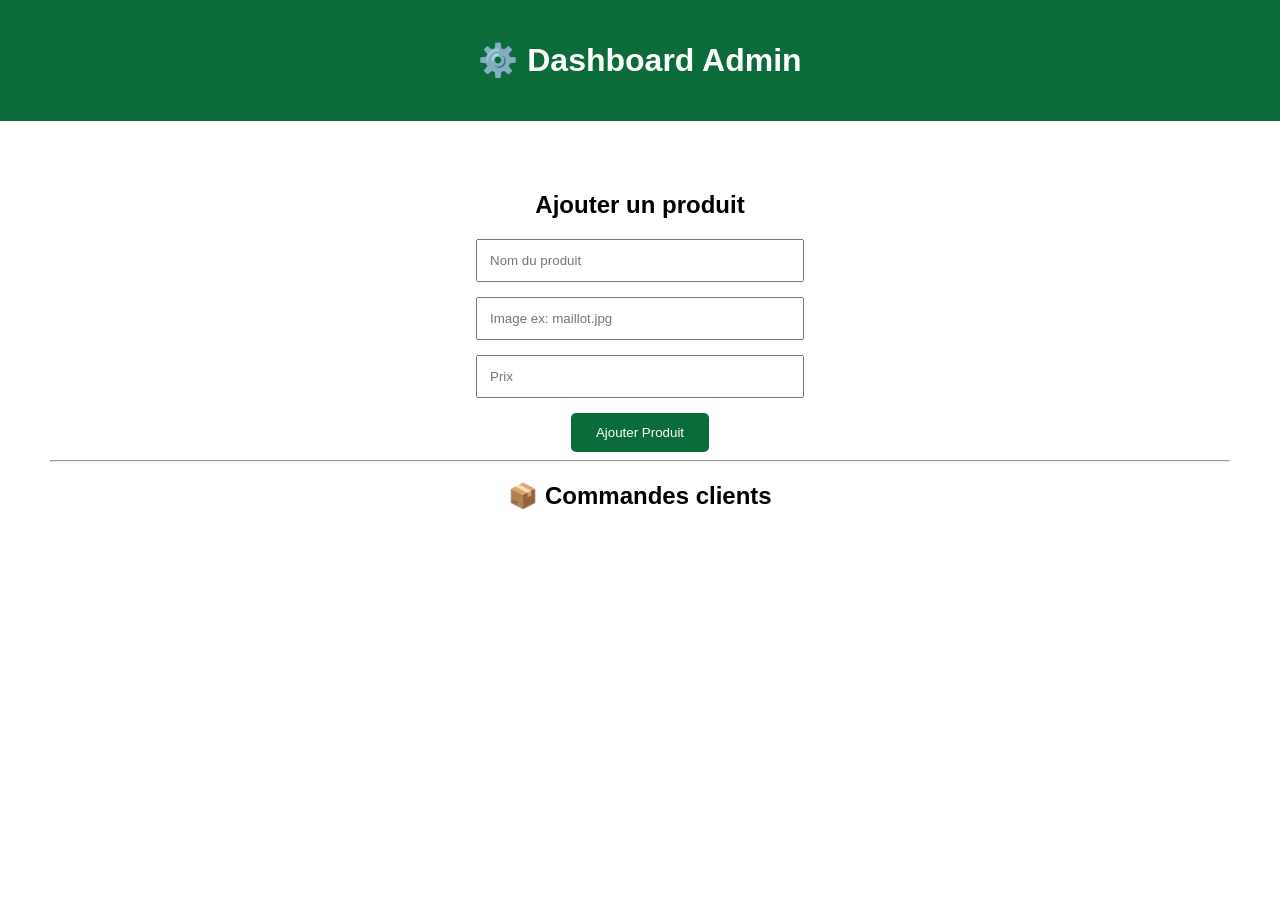
<file: admin.html>
<!DOCTYPE html>
<html lang="fr">

<head>
<meta charset="UTF-8">
<title>Admin sports lhb</title>
<link rel="stylesheet" href="style.css">
</head>

<body>

<header>
<h1>⚙️ Dashboard Admin</h1>
</header>

<section class="commande">

    <h2>Ajouter un produit</h2>

    <input type="text" id="nomProduit" placeholder="Nom du produit">

    <input type="text" id="imageProduit" placeholder="Image ex: maillot.jpg">

    <input type="number" id="prixProduit" placeholder="Prix">

    <button onclick="ajouterProduitAdmin()">
        Ajouter Produit
    </button>

    <div id="listeProduitsAdmin"></div>

    <hr>

    <h2>📦 Commandes clients</h2>

    <div id="listeCommandes"></div>

</section>

<script src="script.js"></script>

</body>
</html>
</file>
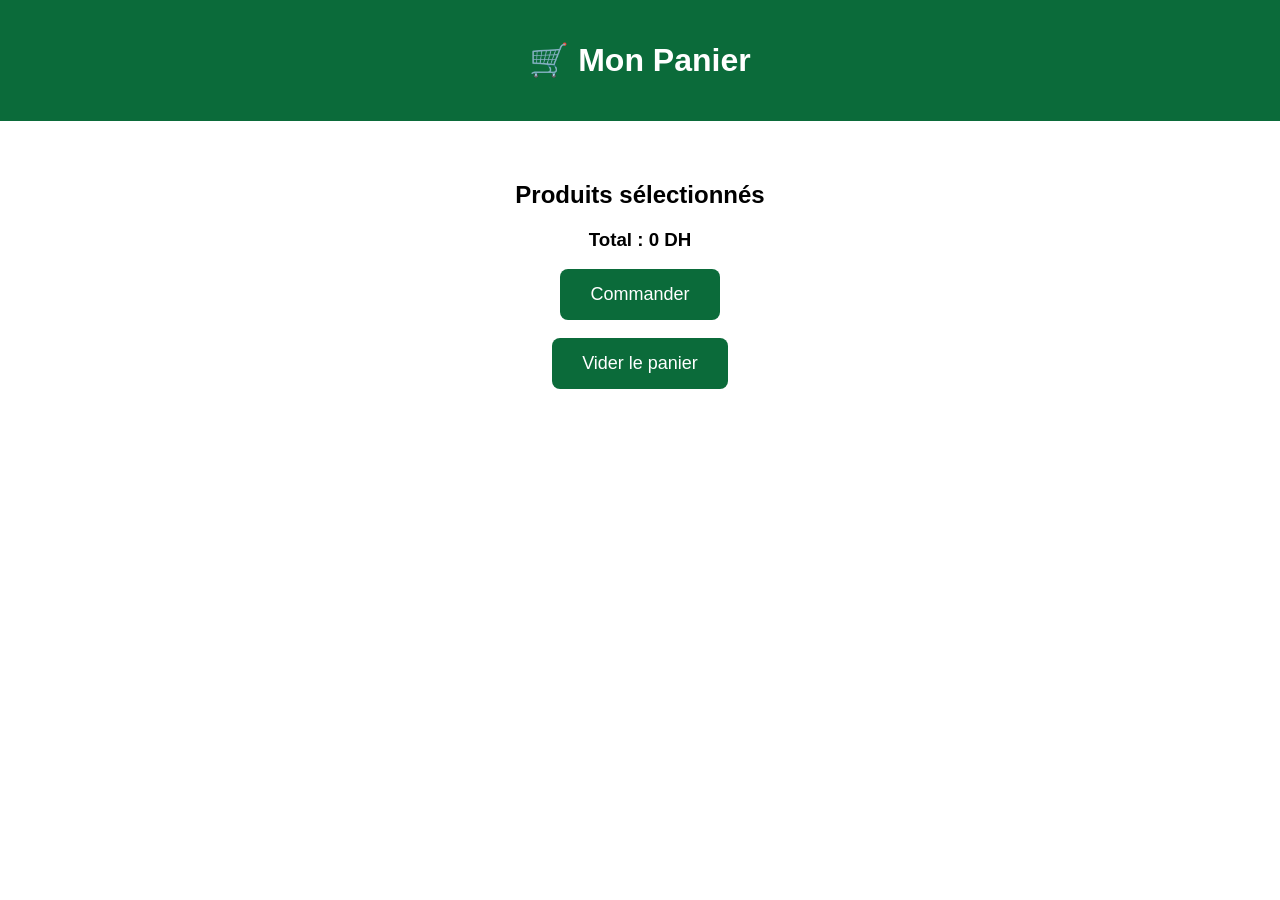
<file: cart.html>
<!DOCTYPE html>
<html lang="fr">
<head>
    <meta charset="UTF-8">
    <title>Panier - sports lhb</title>
    <link rel="stylesheet" href="style.css">
</head>
<body>

<header>
    <h1>🛒 Mon Panier</h1>
</header>

<section class="panier-page">
    <h2>Produits sélectionnés</h2>

    <div id="liste-panier"></div>

    <h3 id="total">Total : 0 DH</h3>

    <a href="commande.html">
        <button class="commander">Commander</button>
    </a>

    <br><br>

    <button onclick="viderPanier()" class="commander">
        Vider le panier
    </button>
</section>
</section>
<script src="script.js"></script>
</body>
</html>
</file>
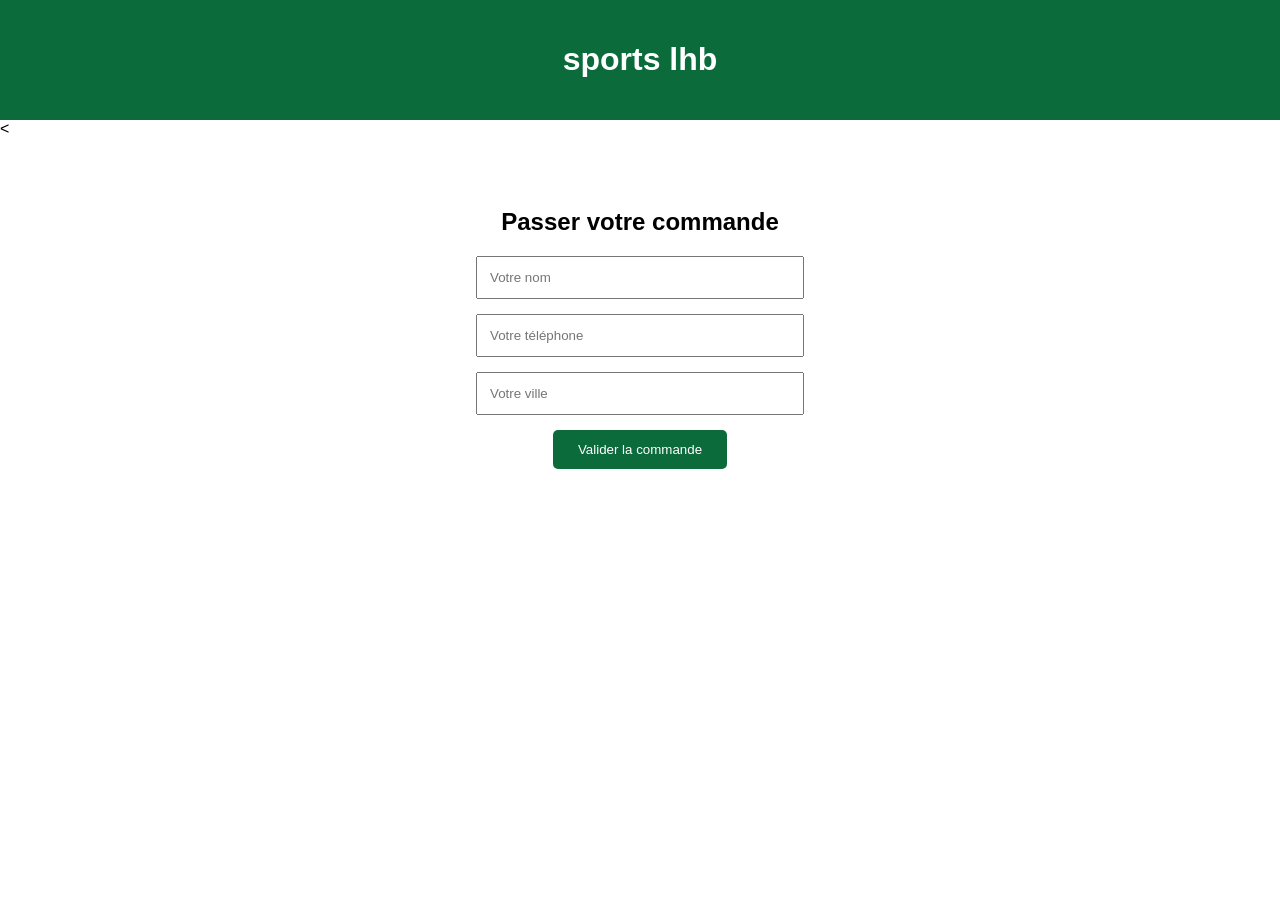
<file: commande.html>
<!DOCTYPE html>
<html lang="fr">
<head>
<meta charset="UTF-8">
<title>Commande - sports lhb</title>
<link rel="stylesheet" href="style.css">
</head>

<body>

<header>
<h1>sports lhb</h1>
</header>

<<section class="commande">
    <h2>Passer votre commande</h2>

    <input type="text" id="clientNom" placeholder="Votre nom">
    <input type="text" id="clientTel" placeholder="Votre téléphone">
    <input type="text" id="clientVille" placeholder="Votre ville">

    <button onclick="validerCommande()">
        Valider la commande
    </button>
</section>

<script src="script.js"></script>

</body>
</html>
</file>
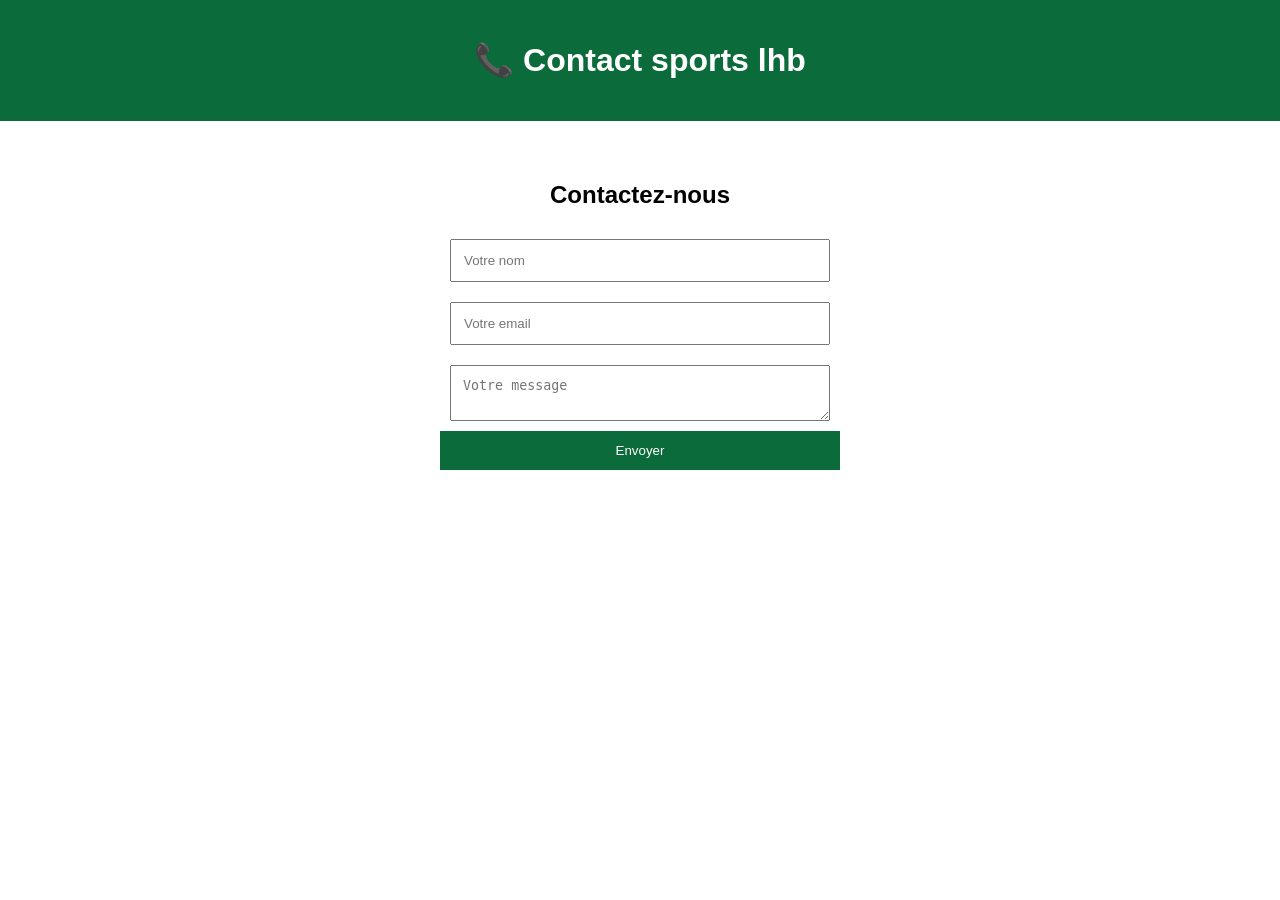
<file: contact.html>
<!DOCTYPE html>
<html lang="fr">
<head>
<meta charset="UTF-8">
<title>Contact - sports lhb</title>
<link rel="stylesheet" href="style.css">
</head>

<body>

<header>
    <h1>📞 Contact sports lhb</h1>
</header>

<section class="contact-page">

    <h2>Contactez-nous</h2>

    <form>

        <input type="text" placeholder="Votre nom">

        <input type="email" placeholder="Votre email">

        <textarea placeholder="Votre message"></textarea>

        <button type="submit">
            Envoyer
        </button>

    </form>

</section>

</body>
</html>
</file>
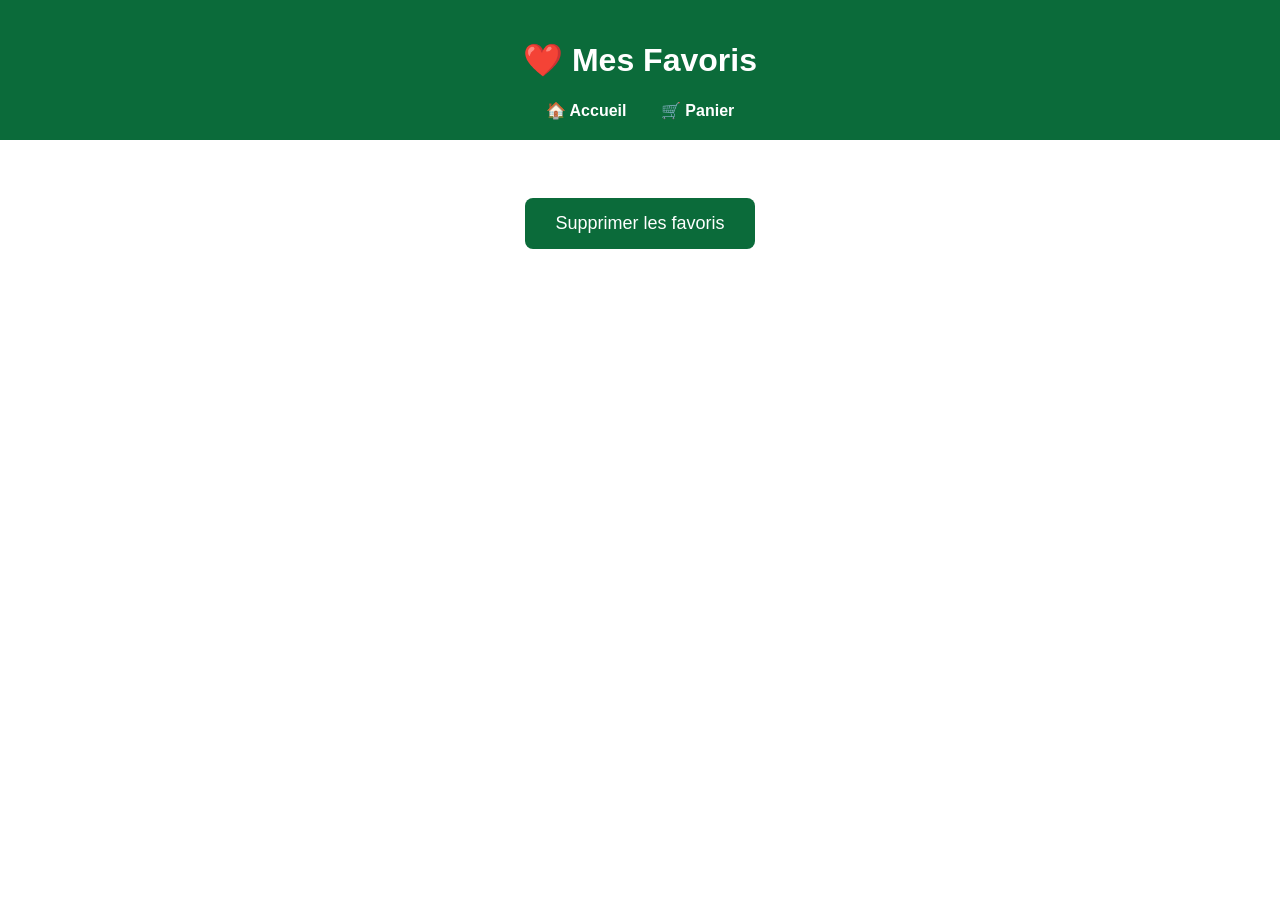
<file: favoris.html>
<!DOCTYPE html>
<html lang="fr">

<head>
    <meta charset="UTF-8">
    <title>Mes Favoris</title>
    <link rel="stylesheet" href="style.css">
</head>

<body>

<header>
    <h1>❤️ Mes Favoris</h1>

    <nav>
        <a href="index.html">🏠 Accueil</a>
        <a href="cart.html">🛒 Panier</a>
    </nav>
</header>

<section class="panier-page">

    <div id="liste-favoris">
    </div>

    <br>

    <button class="commander" onclick="viderFavoris()">
        Supprimer les favoris
    </button>

</section>

<script src="script.js"></script>

</body>
</html>
</file>
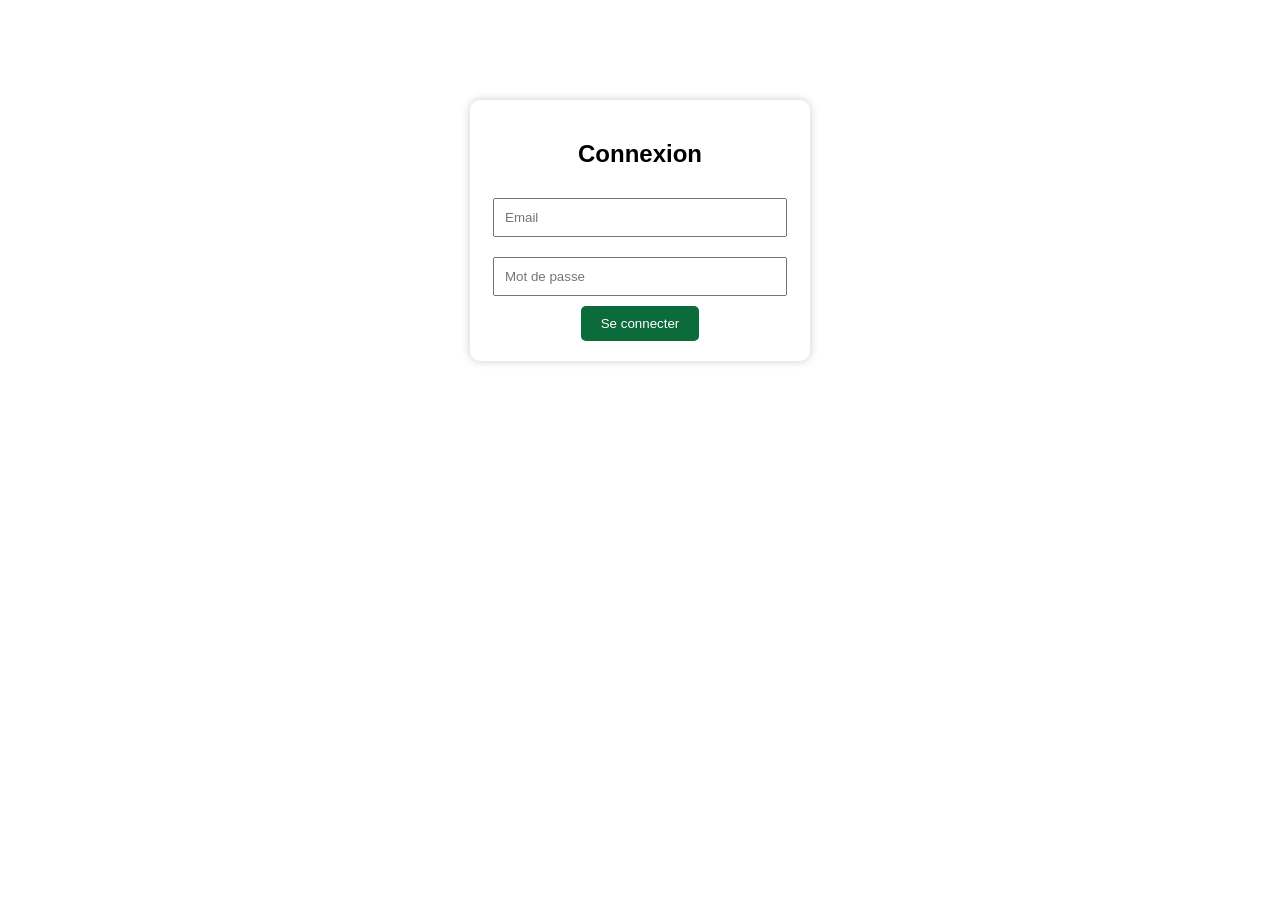
<file: login.html>
<!DOCTYPE html>
<html lang="fr">
<head>
<meta charset="UTF-8">
<title>Connexion</title>
<link rel="stylesheet" href="style.css">
</head>

<body>

<div class="login-box">

<h2>Connexion</h2>

<input type="email" placeholder="Email">

<input type="password" placeholder="Mot de passe">

<button onclick="window.location.href='profil.html'">
Se connecter
</button>

</div>

</body>
</html>
</file>
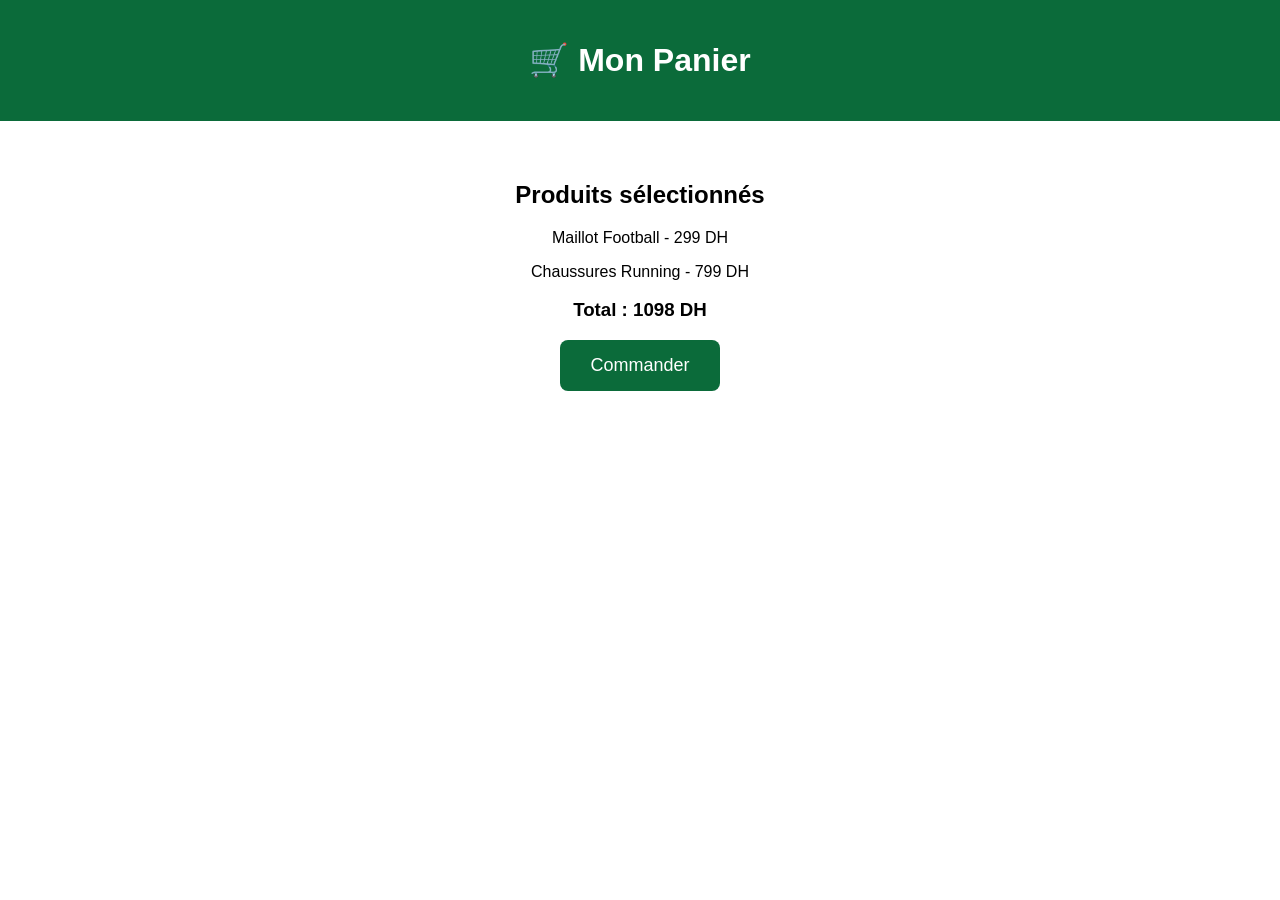
<file: panier.html>
<!DOCTYPE html>
<html lang="fr">
<head>
    <meta charset="UTF-8">
    <title>Panier - mr sports</title>
    <link rel="stylesheet" href="style.css">
</head>
<body>

<header>
    <h1>🛒 Mon Panier</h1>
</header>

<section class="panier-page">

    <h2>Produits sélectionnés</h2>

    <p>Maillot Football - 299 DH</p>
    <p>Chaussures Running - 799 DH</p>

    <h3>Total : 1098 DH</h3>

    <a href="commande.html">
<button class="commander">
Commander
</button>
</a>

</section>

</body>
</html>
</file>
<file: style.css>
body{
    margin:0;
    font-family:Arial, sans-serif;
}

header{
    background:#0b6b3a;
    color:white;
    padding:20px;
    text-align:center;
}

nav{
    margin-top:15px;
}

nav a{
    color:white;
    text-decoration:none;
    margin:0 15px;
    font-weight:bold;
}
.hero{
    background-image:url("images/cover-sports.png.png");
    background-size:cover;
    background-position:center;
    background-repeat:no-repeat;
    color:white;
    text-align:center;
    padding:180px 20px;
}
.products{
    padding:50px;
    text-align:center;
}

.product-container{
    display:flex;
    justify-content:center;
    gap:30px;
    flex-wrap:wrap;
}

.product{
    background:white;
    width:280px;
    border-radius:10px;
    box-shadow:0 0 10px rgba(0,0,0,0.2);
    padding:15px;
}

.product img{
    width:100%;
    border-radius:10px;
}

.product button{
    background:#0b6b3a;
    color:white;
    border:none;
    padding:10px 20px;
    border-radius:5px;
    cursor:pointer;
}
.products{
    padding:50px;
    text-align:center;
}

.product-container{
    display:flex;
    justify-content:center;
    gap:30px;
    flex-wrap:wrap;
}

.product{
    background:white;
    width:280px;
    border-radius:10px;
    box-shadow:0 0 10px rgba(0,0,0,0.2);
    padding:15px;
}

.product img{
    width:100%;
    border-radius:10px;
}

.product button{
    background:#0b6b3a;
    color:white;
    border:none;
    padding:10px 20px;
    border-radius:5px;
    cursor:pointer;
}
.products{
    padding:40px;
    text-align:center;
}

.product-container{
    display:flex;
    justify-content:center;
    gap:20px;
    flex-wrap:wrap;
}

.product{
    background:white;
    border:1px solid #ddd;
    padding:15px;
    width:250px;
    border-radius:10px;
}

.product img{
    width:100%;
    height:180px;
    object-fit:contain;
    border-radius:10px;
    display:block;
}
.product button{
    background:#0b6b3a;
    color:white;
    border:none;
    padding:10px 20px;
    cursor:pointer;
    border-radius:5px;
}
.search-box{
    text-align:center;
    margin:30px;
}

.search-box input{
    width:300px;
    padding:12px;
    border:1px solid #ccc;
    border-radius:5px;
}

.search-box button{
    padding:12px 20px;
    background:#0b6b3a;
    color:white;
    border:none;
    border-radius:5px;
    cursor:pointer;
}
.panier-page{
    text-align:center;
    padding:40px;
}

.commander{
    background:#0b6b3a;
    color:white;
    border:none;
    padding:15px 30px;
    border-radius:8px;
    cursor:pointer;
    font-size:18px;
}
.details-btn{
    display:inline-block;
    margin-top:10px;
    background:#222;
    color:white;
    padding:10px 18px;
    border-radius:5px;
    text-decoration:none;
}
.contact-page{
    text-align:center;
    padding:40px;
}

.contact-page form{
    display:flex;
    flex-direction:column;
    width:400px;
    margin:auto;
}

.contact-page input,
.contact-page textarea{
    margin:10px;
    padding:12px;
}

.contact-page button{
    padding:12px;
    background:#0b6b3a;
    color:white;
    border:none;
}
footer{
    background:#111;
    color:white;
    text-align:center;
    padding:30px;
    margin-top:50px;
}

footer h3{
    margin-bottom:15px;
}
.categories{
    text-align:center;
    padding:40px;
}

.cat-container{
    display:flex;
    justify-content:center;
    gap:20px;
    flex-wrap:wrap;
}

.cat-card{
    background:#0b6b3a;
    color:white;
    padding:20px 40px;
    border-radius:10px;
    font-size:20px;
    font-weight:bold;
}
.hero-btn{
    display:inline-block;
    margin-top:20px;
    padding:12px 25px;
    background:#0b6b3a;
    color:white;
    text-decoration:none;
    border-radius:6px;
    font-weight:bold;
}
.whatsapp-btn{
    position:fixed;
    bottom:20px;
    right:20px;

    width:60px;
    height:60px;

    background:#25D366;
    color:white;

    border-radius:50%;

    display:flex;
    justify-content:center;
    align-items:center;

    text-decoration:none;
    font-size:30px;

    box-shadow:0 0 10px rgba(0,0,0,0.3);
}
.commande{
    text-align:center;
    padding:50px;
}

.commande input{
    display:block;
    width:300px;
    margin:15px auto;
    padding:12px;
}

.commande button{
    background:#0b6b3a;
    color:white;
    border:none;
    padding:12px 25px;
    border-radius:5px;
    cursor:pointer;
}
.dark-btn{
    padding:8px 12px;
    border:none;
    border-radius:5px;
    cursor:pointer;
}

.dark{
    background:#111;
    color:white;
}

.dark .product,
.dark .cat-card,
.dark .search-box{
    background:#222;
}
.login-box{
width:300px;
margin:100px auto;
background:white;
padding:20px;
border-radius:10px;
box-shadow:0 0 10px rgba(0,0,0,0.2);
text-align:center;
}

.login-box input{
width:90%;
padding:10px;
margin:10px 0;
}

.login-box button{
background:#0b6b3a;
color:white;
padding:10px 20px;
border:none;
border-radius:5px;
cursor:pointer;
}
.photo-profil{
    width:120px;
    height:120px;
    border-radius:50%;
    object-fit:cover;
    display:block;
    margin:0 auto 15px;
    border:3px solid #0a6b37;
}
.dark .product,
.dark .login-box,
.dark .panier-page,
.dark .contact-page,
.dark .commande{
    background:#222;
    color:white;
}

.dark input,
.dark textarea{
    background:#333;
    color:white;
    border:1px solid #555;
}
</file>
